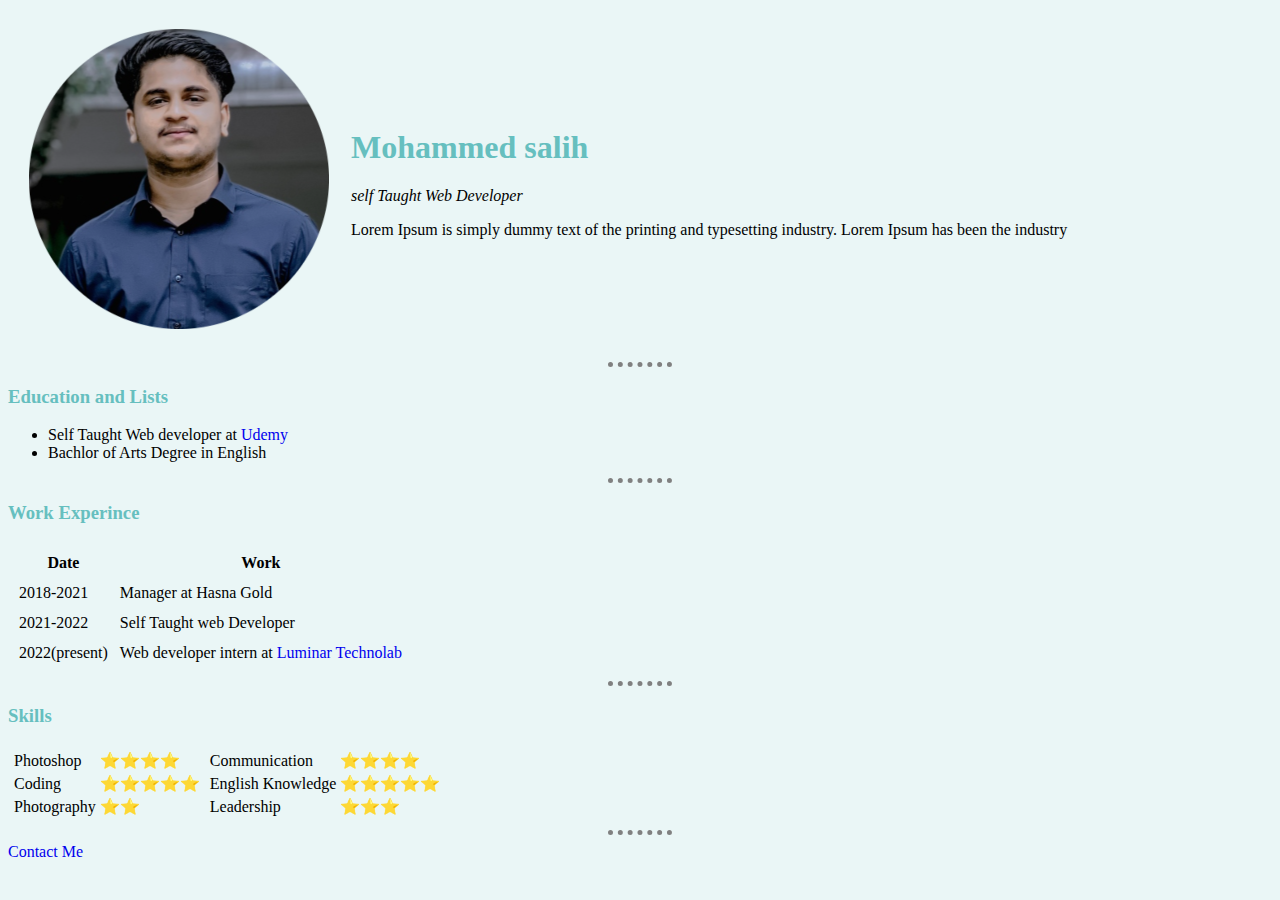
<file: index.html>
<!DOCTYPE html>
<html lang="en" dir="ltr">
  <head>
    <meta charset="utf-8">
    <title>Salih's Personal site</title>
    <link rel="stylesheet" href="css/styles.css">
  </head>
  <body>
    <table cellspacing='20'>
      <tr>
        <td><img src="images/sali.png" alt="mohammed salih profile picture"></td>
        <td><h1>Mohammed salih</h1>
        <p><em>self Taught Web Developer</em></p>
        <p>Lorem Ipsum is simply dummy text of the printing and typesetting industry. Lorem Ipsum has been the industry</p></td>
      </tr>
    </table>
   <hr>
   <h3>Education and Lists</h3>
   <ul>
     <li>Self Taught Web developer at <a href="#">Udemy</a> </li>
     <li>Bachlor of Arts Degree in English</li>
   </ul>
   <hr>
   <h3>Work Experince</h3>
   <table cellspacing="10">
   <thead>
     <tr>
       <th>Date</th>
       <th>Work</th>
     </tr>
   </thead>
   <tbody>
     <tr>
       <td>2018-2021</td>
       <td>Manager at Hasna Gold</td>
     </tr>
     <tr>
       <td>2021-2022</td>
       <td>Self Taught web Developer</td>
     </tr>
     <tr>
       <td>2022(present)</td>
       <td>Web developer intern at <a href="#">Luminar Technolab</a> </td>
     </tr>
   </tbody>
   </table>
   <hr>
   <h3>Skills</h3>
   <table>
     <tr>
       <td><table>
         <tr>
           <td>Photoshop</td>
           <td>⭐⭐⭐⭐</td>
         </tr>
         <tr>
           <td>Coding</td>
           <td>⭐⭐⭐⭐⭐</td>
         </tr>
         <tr>
           <td>Photography</td>
           <td>⭐⭐</td>
         </tr>
       </table></td>
       <td><table>
         <tr>
           <td>Communication</td>
           <td>⭐⭐⭐⭐</td>
         </tr>
         <tr>
           <td>English Knowledge</td>
           <td>⭐⭐⭐⭐⭐</td>
         </tr>
         <tr>
           <td>Leadership</td>
           <td>⭐⭐⭐</td>
         </tr>
       </table></td>
     </tr>
   </table>
 <hr>
   <a href="contact.html">Contact Me</a>


  </body>
</html>
</file>
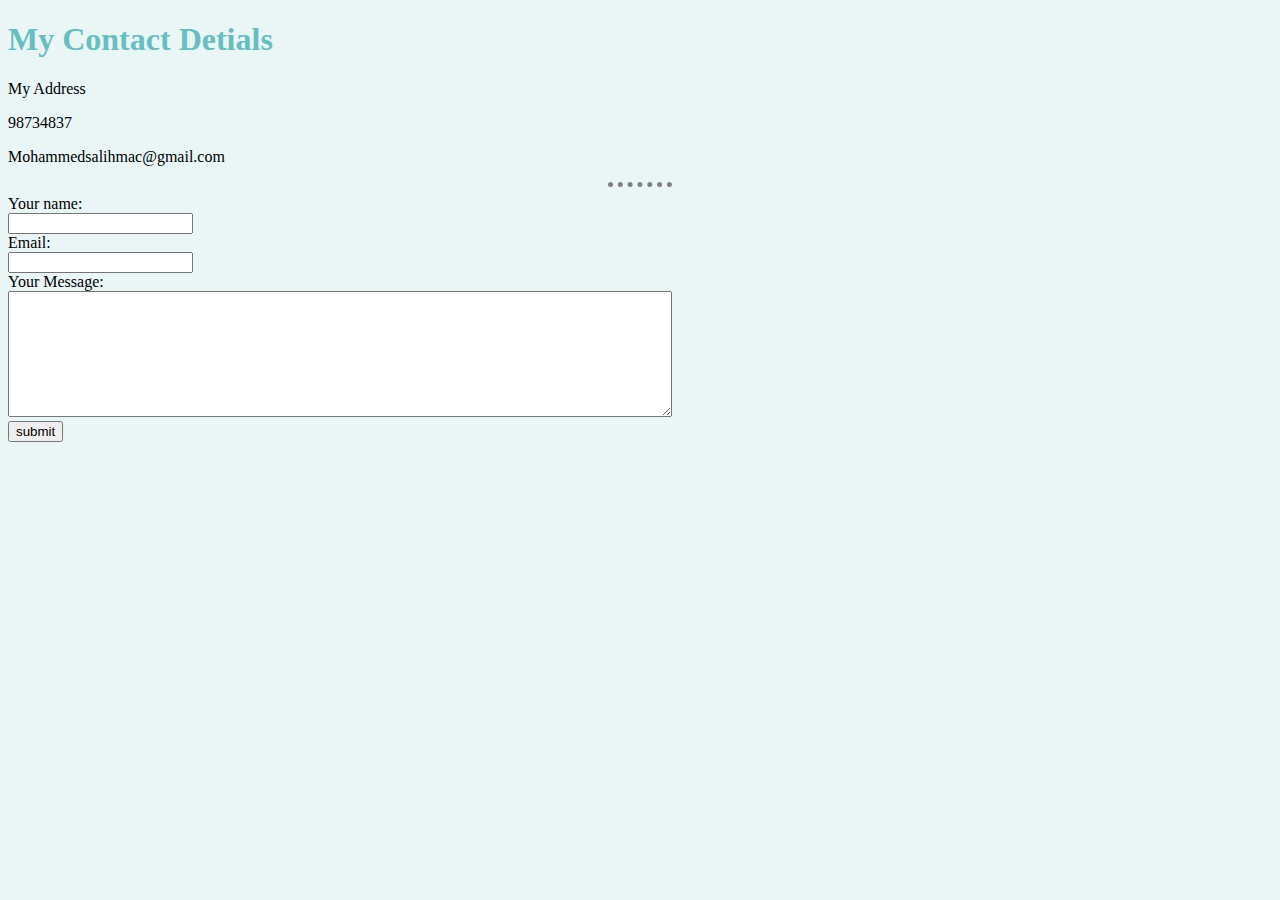
<file: contact.html>
<!DOCTYPE html>
<html lang="en" dir="ltr">
  <head>
    <meta charset="utf-8">
    <title>Contact Me</title>
                                                                                                                                                                               <link rel="stylesheet" href="css/styles.css">
  </head>
  <body>
   <h1>My Contact Detials</h1>
   <p>My Address</p>
   <p>98734837</p>
   <p>Mohammedsalihmac@gmail.com</p>
    <hr>
    <form class="" action="mailto:official.mohammedsalihc@gmail.com" method="post">
      <label for="">Your name:</label><br>
      <input type="text" name="" value=""><br>
      <label for="">Email:</label><br>
      <input type="email" name="" value=""><br>
      <label for="">Your Message:</label><br>
      <textarea name="name" rows="8" cols="80"></textarea><br>
      <input type="submit" name="" value="submit">
    </form>
  </body>

</html>
</file>
<file: css/styles.css>
hr{
  border-style: none;
  border-top-style: dotted;
  width: 5%;
  border-width: 5px;
  border-color: grey;
}
body{
  background-color: #EAF6F6;
}
h1,h3{
  color: #66BFBF;
}
a{
  text-decoration: none;
}
</file>
